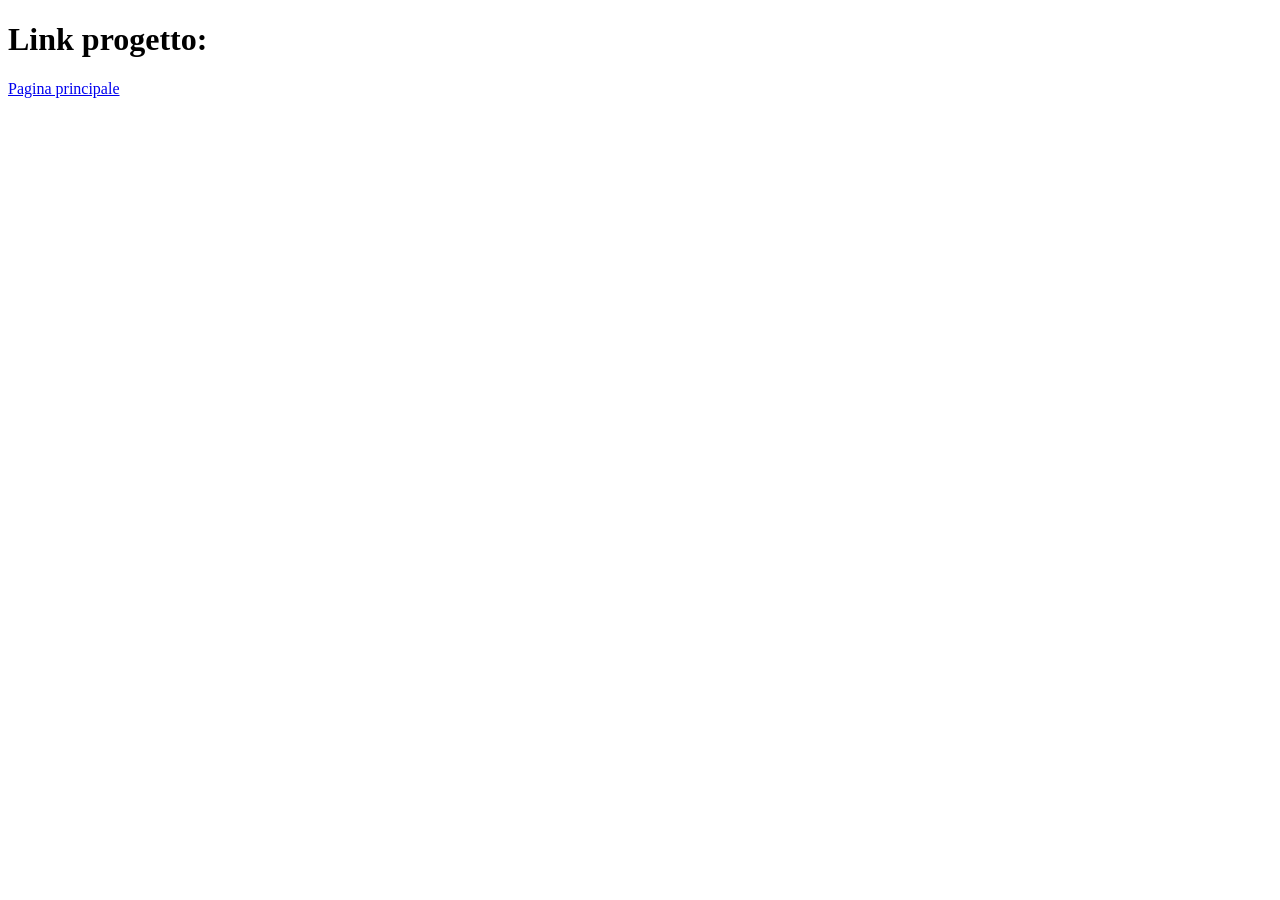
<file: index.html>
<!DOCTYPE html>
<html>
    <head>
        <meta charset="utf-8">
        <title>Indice</title>
    </head>
    <body>
        <h1>Link progetto:</h1>
        <p>
            <a href="principale.html">Pagina principale</a>
        </p>
    </body>
</html>
</file>
